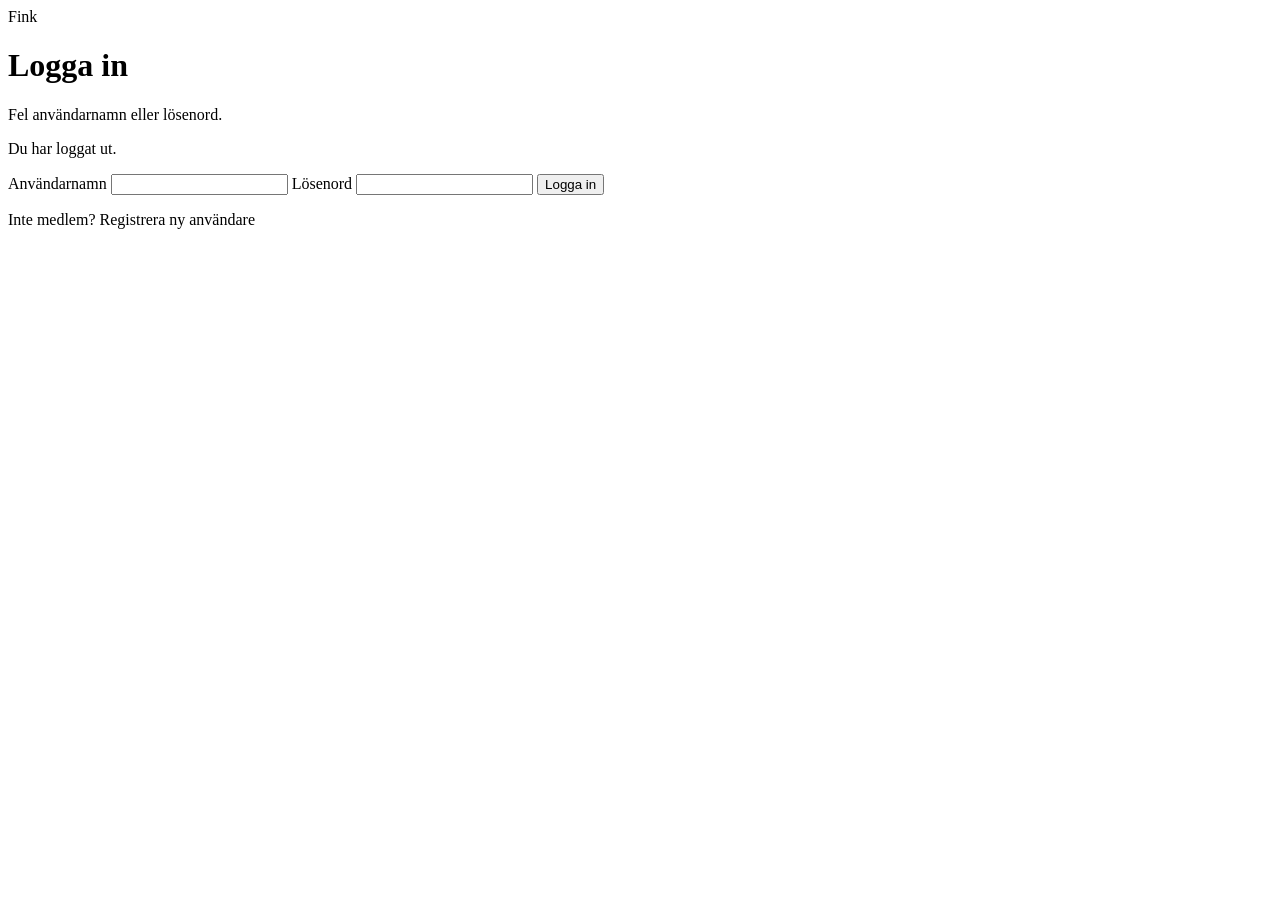
<file: src/main/resources/templates/index.html>
<!DOCTYPE html>
<html xmlns:th="http://www.thymeleaf.org">
<head>
    <meta charset="UTF-8">
    <meta name="viewport" content="width=device-width, initial-scale=1.0">
    <title>Fink</title>
    <link rel="stylesheet" th:href="@{/css/style.css}">
</head>
<body class="center-page">

<div class="logo-text">Fink</div>

<div class="container">
    <h1>Logga in</h1>

    <p th:if="${param.error}" class="error-text">
        Fel användarnamn eller lösenord.
    </p>

    <p th:if="${param.logout}" class="success-text">
        Du har loggat ut.
    </p>

    <form th:action="@{/login}" method="post">
        <input type="hidden"
               th:name="${_csrf.parameterName}"
               th:value="${_csrf.token}">

        <label for="username">Användarnamn</label>
        <input type="text" id="username" name="username" required>

        <label for="password">Lösenord</label>
        <input type="password" id="password" name="password" required>

        <button type="submit">Logga in</button>
    </form>

    <p>Inte medlem? <a th:href="@{/register}">Registrera ny användare</a></p>
</div>

</body>
</html>
</file>
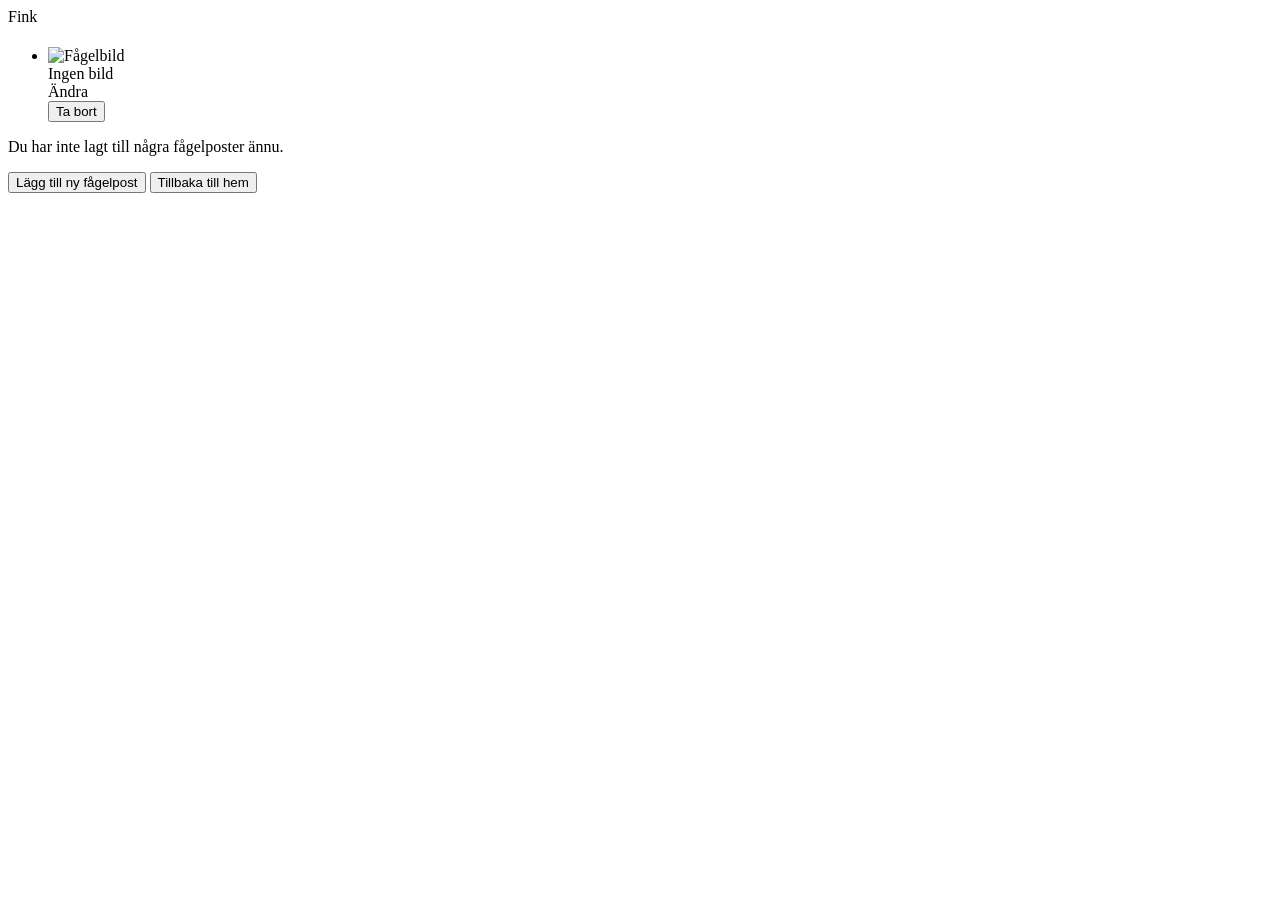
<file: src/main/resources/templates/birds.html>
<!DOCTYPE html>
<html xmlns:th="http://www.thymeleaf.org">
<head>
    <meta charset="UTF-8">
    <meta name="viewport" content="width=device-width, initial-scale=1.0">
    <title>Fink - Mina fåglar</title>
    <link rel="stylesheet" th:href="@{/css/style.css}">
</head>
<body class="top-page">

<div class="logo-text">Fink</div>

<div class="birds-container">
    <h1 class="page-title" th:text="'Fåglar som ' + ${user.username} + ' har sett'"></h1>

    <ul th:if="${!#lists.isEmpty(birds)}">
        <li class="bird-item" th:each="bird : ${birds}">
            <div class="bird-top">

                <div class="bird-info">
                    <div class="bird-image-wrapper" th:if="${bird.imageUrl != null}">
                        <img th:src="${bird.imageUrl}" alt="Fågelbild" class="bird-image">
                    </div>

                    <div class="bird-image-wrapper" th:if="${bird.imageUrl == null}">
                        <div class="bird-image-placeholder">Ingen bild</div>
                    </div>

                    <span class="bird-species" th:text="${bird.species}"></span>
                    <span class="bird-location" th:text="${bird.location}"></span>
                    <small th:text="${#temporals.format(bird.observedAt, 'yyyy-MM-dd HH:mm')}"></small>

                    <small th:if="${bird.imageAttribution != null}"
                           th:text="'Bild: ' + ${bird.imageAttribution}"></small>
                </div>

                <div class="bird-buttons">
                    <a th:href="@{'/birds/edit/' + ${bird.id}}" class="edit-button-link">Ändra</a>

                    <form class="delete-form" th:action="@{'/birds/delete/' + ${bird.id}}" method="post">
                        <input type="hidden"
                               th:name="${_csrf.parameterName}"
                               th:value="${_csrf.token}">
                        <button class="delete-button" type="submit">Ta bort</button>
                    </form>
                </div>

            </div>
        </li>
    </ul>

    <p class="empty-text" th:if="${#lists.isEmpty(birds)}">
        Du har inte lagt till några fågelposter ännu.
    </p>

    <div class="actions">
        <a th:href="@{/birds/new}">
            <button type="button">Lägg till ny fågelpost</button>
        </a>

        <a th:href="@{/home}">
            <button type="button">Tillbaka till hem</button>
        </a>
    </div>
</div>

</body>
</html>
</file>
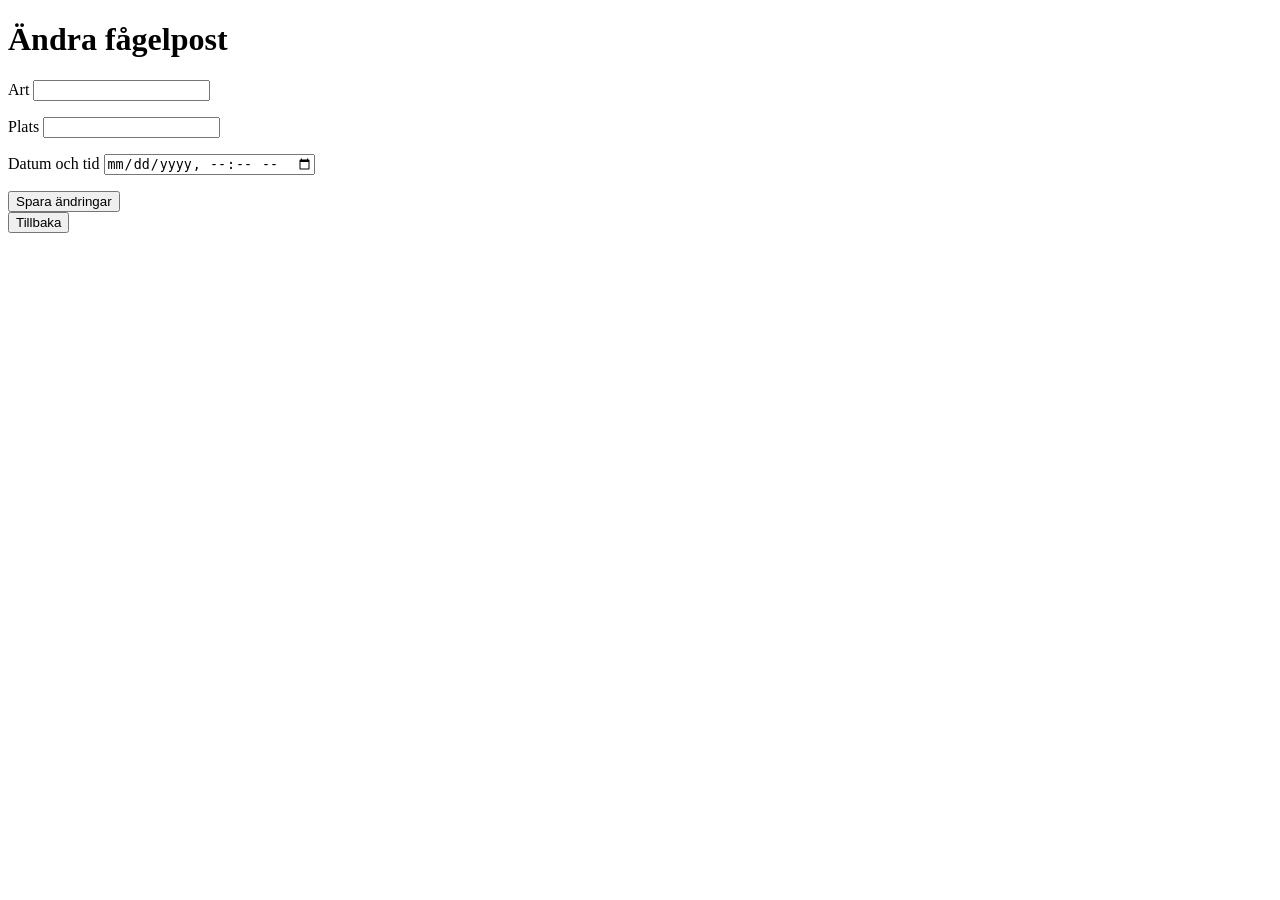
<file: src/main/resources/templates/editBirdPost.html>
<!DOCTYPE html>
<html xmlns:th="http://www.thymeleaf.org">
<head>
    <meta charset="UTF-8">
    <meta name="viewport" content="width=device-width, initial-scale=1.0">
    <title>Fink - Ändra fågelpost</title>
    <link rel="stylesheet" th:href="@{/css/style.css}">
</head>
<body class="center-page">

<div class="container">
    <h1>Ändra fågelpost</h1>

    <form th:action="@{'/birds/edit/' + ${birdId}}" th:object="${form}" method="post">
        <input type="hidden"
               th:name="${_csrf.parameterName}"
               th:value="${_csrf.token}">

        <label for="species">Art</label>
        <input type="text" id="species" th:field="*{species}">
        <p class="error-text" th:if="${#fields.hasErrors('species')}" th:errors="*{species}"></p>

        <label for="location">Plats</label>
        <input type="text" id="location" th:field="*{location}">
        <p class="error-text" th:if="${#fields.hasErrors('location')}" th:errors="*{location}"></p>

        <label for="observedAt">Datum och tid</label>
        <input type="datetime-local" id="observedAt" th:field="*{observedAt}">
        <p class="error-text" th:if="${#fields.hasErrors('observedAt')}" th:errors="*{observedAt}"></p>

        <button type="submit">Spara ändringar</button>
    </form>

    <div class="card">
        <a th:href="@{/birds}">
            <button type="button">Tillbaka</button>
        </a>
    </div>
</div>

</body>
</html>
</file>
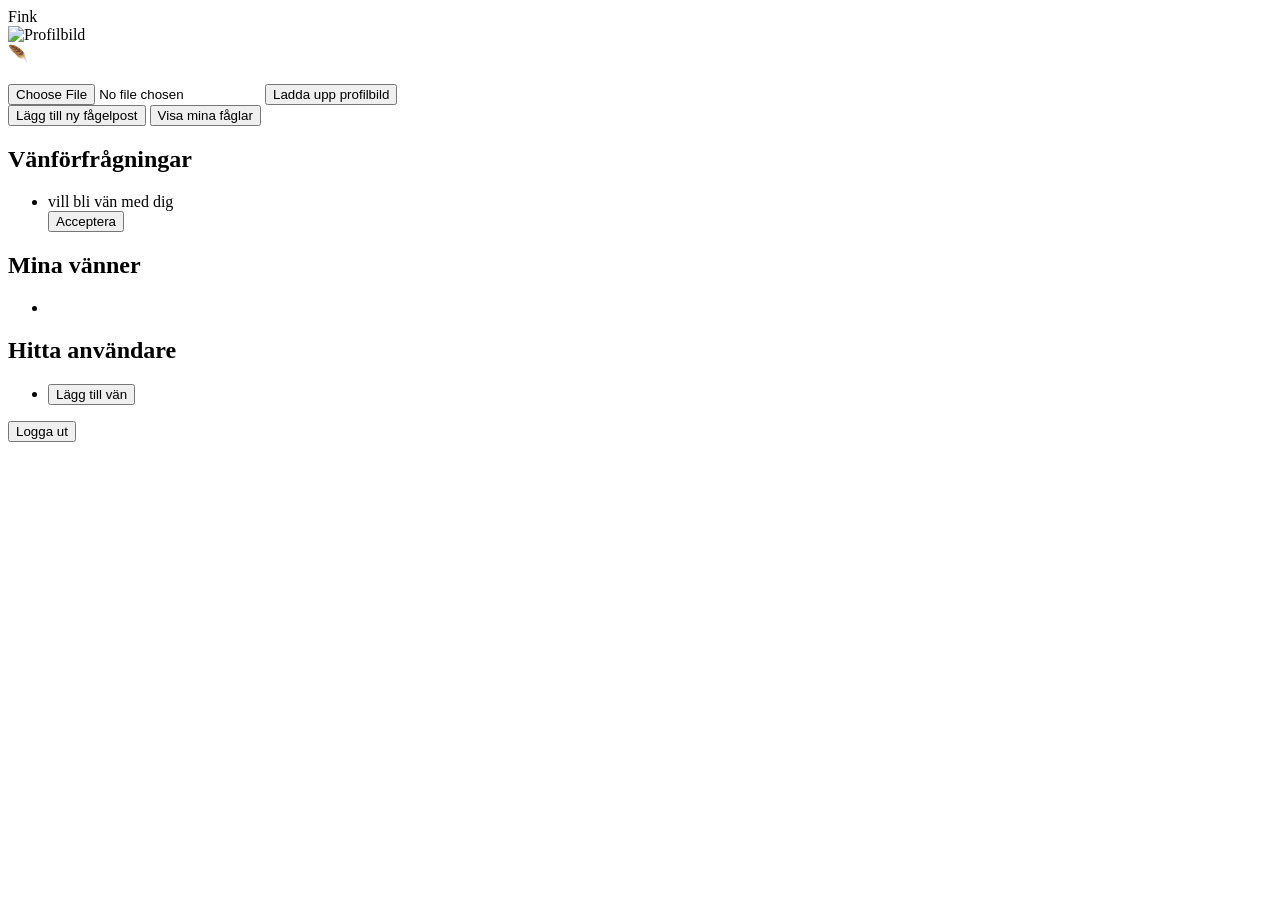
<file: src/main/resources/templates/home.html>
<!DOCTYPE html>
<html xmlns:th="http://www.thymeleaf.org">
<head>
    <meta charset="UTF-8">
    <meta name="viewport" content="width=device-width, initial-scale=1.0">
    <title>Fink - Home</title>
    <link rel="stylesheet" th:href="@{/css/style.css}">
</head>
<body class="top-page">

<div class="logo-text">Fink</div>

<div class="birds-container">

    <div class="profile-wrapper">
        <img th:if="${user.profileImageName != null}"
             th:src="@{'/uploads/' + ${user.profileImageName}}"
             alt="Profilbild"
             class="profile-image">

        <div th:if="${user.profileImageName == null}" class="profile-placeholder">
            🪶
        </div>
    </div>

    <h1 th:text="'Välkommen, ' + ${user.username} + '!'"></h1>

    <form th:action="@{/profile/upload}" method="post" enctype="multipart/form-data">
        <input type="hidden"
               th:name="${_csrf.parameterName}"
               th:value="${_csrf.token}">

        <input type="file" name="image" accept="image/*" required>
        <button type="submit">Ladda upp profilbild</button>
    </form>

    <div class="card">
        <a th:href="@{/birds/new}">
            <button type="button">Lägg till ny fågelpost</button>
        </a>

        <a th:href="@{/birds}">
            <button type="button">Visa mina fåglar</button>
        </a>
    </div>

    <div class="card" th:if="${!#lists.isEmpty(incomingRequests)}">
        <h2 class="page-title">Vänförfrågningar</h2>

        <ul>
            <li class="bird-item" th:each="request : ${incomingRequests}">
                <div class="bird-top">
                    <div class="bird-info">
                        <span class="bird-species" th:text="${request.sender.username}"></span>
                        <span class="bird-location">vill bli vän med dig</span>
                    </div>

                    <div class="bird-buttons">
                        <form th:action="@{'/friends/accept/' + ${request.id}}" method="post">
                            <input type="hidden"
                                   th:name="${_csrf.parameterName}"
                                   th:value="${_csrf.token}">
                            <button type="submit">Acceptera</button>
                        </form>
                    </div>
                </div>
            </li>
        </ul>
    </div>

    <div class="card" th:if="${!#lists.isEmpty(friends)}">
        <h2 class="page-title">Mina vänner</h2>

        <ul>
            <li class="bird-item" th:each="friendship : ${friends}">
                <span class="bird-species"
                      th:text="${friendship.sender.id == user.id ? friendship.receiver.username : friendship.sender.username}">
                </span>
            </li>
        </ul>
    </div>

    <div class="card" th:if="${!#lists.isEmpty(allUsers)}">
        <h2 class="page-title">Hitta användare</h2>

        <ul>
            <li class="bird-item" th:each="otherUser : ${allUsers}">
                <div class="bird-top">
                    <div class="bird-info">
                        <span class="bird-species" th:text="${otherUser.username}"></span>
                    </div>

                    <div class="bird-buttons">
                        <form th:action="@{'/friends/request/' + ${otherUser.id}}" method="post">
                            <input type="hidden"
                                   th:name="${_csrf.parameterName}"
                                   th:value="${_csrf.token}">
                            <button type="submit">Lägg till vän</button>
                        </form>
                    </div>
                </div>
            </li>
        </ul>
    </div>

    <div class="card">
        <form th:action="@{/logout}" method="post">
            <input type="hidden"
                   th:name="${_csrf.parameterName}"
                   th:value="${_csrf.token}">
            <button type="submit">Logga ut</button>
        </form>
    </div>

</div>

</body>
</html>
</file>
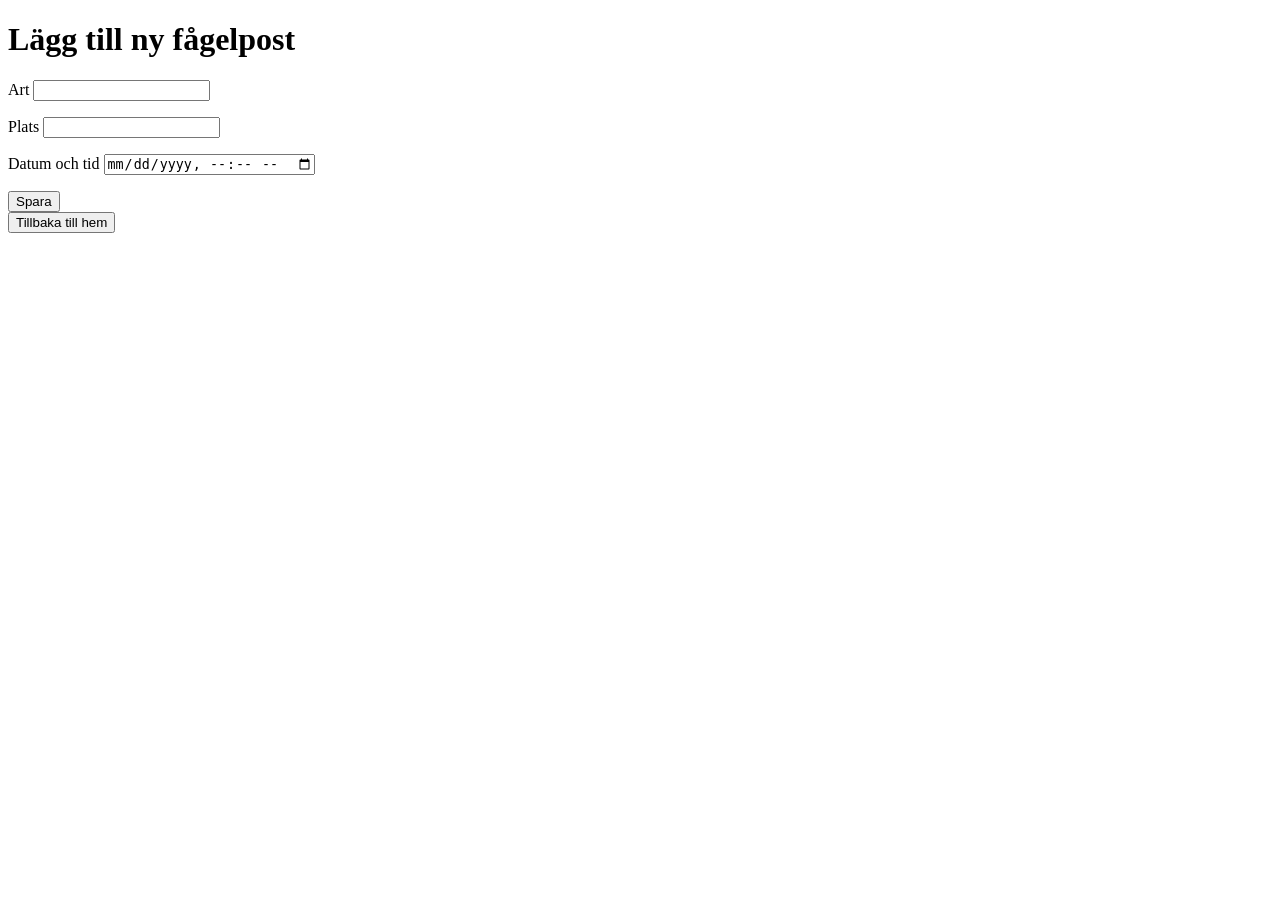
<file: src/main/resources/templates/newBirdPost.html>
<!DOCTYPE html>
<html xmlns:th="http://www.thymeleaf.org">
<head>
    <meta charset="UTF-8">
    <meta name="viewport" content="width=device-width, initial-scale=1.0">
    <title>Fink - Ny fågel</title>
    <link rel="stylesheet" th:href="@{/css/style.css}">
</head>
<body class="center-page">

<div class="container">
    <h1>Lägg till ny fågelpost</h1>

    <form th:action="@{/birds}" th:object="${form}" method="post">
        <input type="hidden"
               th:name="${_csrf.parameterName}"
               th:value="${_csrf.token}">

        <label for="species">Art</label>
        <input type="text" id="species" th:field="*{species}">
        <p class="error-text" th:if="${#fields.hasErrors('species')}" th:errors="*{species}"></p>

        <label for="location">Plats</label>
        <input type="text" id="location" th:field="*{location}">
        <p class="error-text" th:if="${#fields.hasErrors('location')}" th:errors="*{location}"></p>

        <label for="observedAt">Datum och tid</label>
        <input type="datetime-local" id="observedAt" th:field="*{observedAt}">
        <p class="error-text" th:if="${#fields.hasErrors('observedAt')}" th:errors="*{observedAt}"></p>

        <button type="submit">Spara</button>
    </form>

    <div class="card">
        <a th:href="@{/home}">
            <button type="button">Tillbaka till hem</button>
        </a>
    </div>
</div>

</body>
</html>
</file>
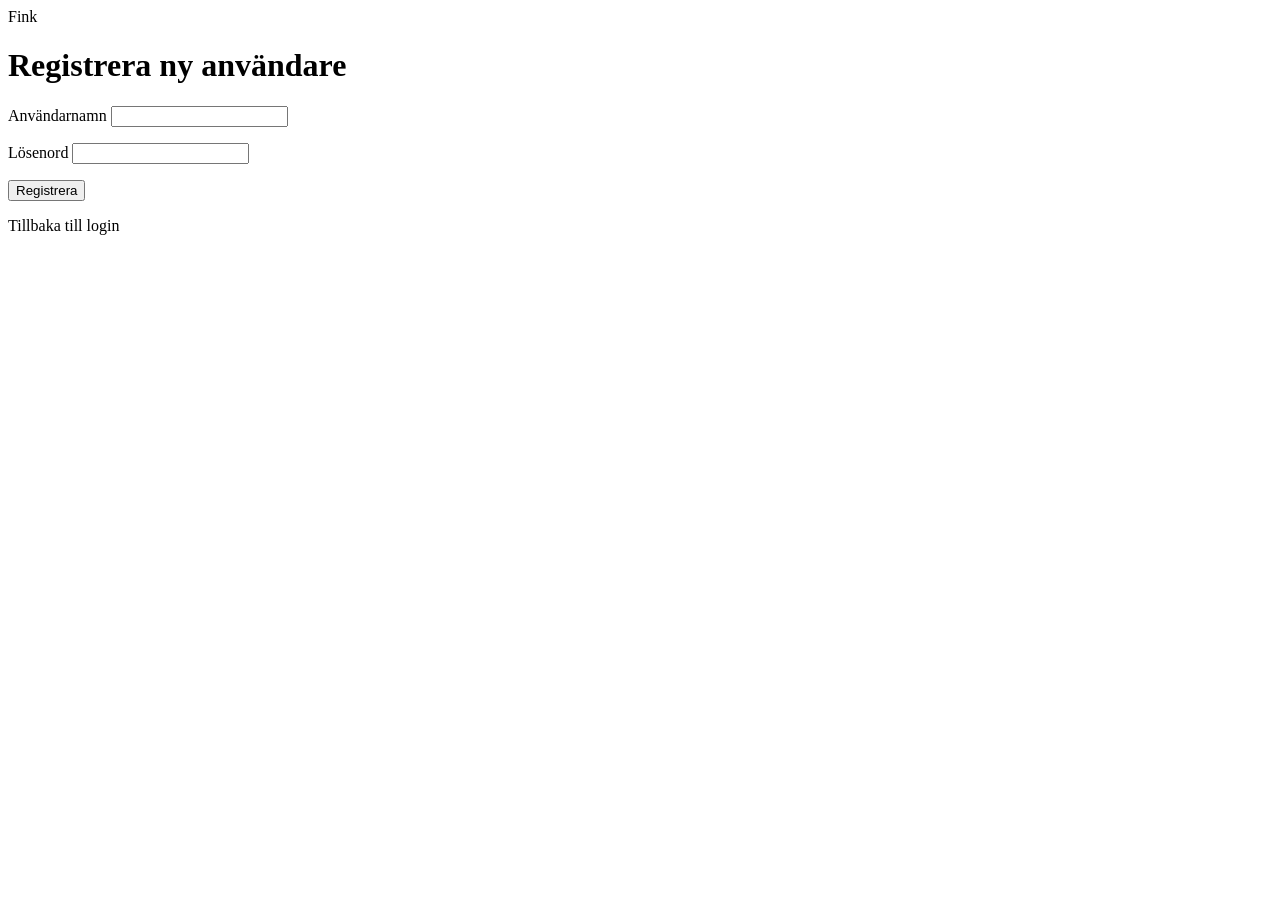
<file: src/main/resources/templates/register.html>
<!DOCTYPE html>
<html xmlns:th="http://www.thymeleaf.org">
<head>
    <meta charset="UTF-8">
    <meta name="viewport" content="width=device-width, initial-scale=1.0">
    <title>Fink - Registrera</title>
    <link rel="stylesheet" th:href="@{/css/style.css}">
</head>
<body class="center-page">

<div class="logo-text">Fink</div>

<div class="container">
    <h1>Registrera ny användare</h1>

    <form th:action="@{/register}" th:object="${form}" method="post">
        <input type="hidden"
               th:name="${_csrf.parameterName}"
               th:value="${_csrf.token}">

        <label for="username">Användarnamn</label>
        <input type="text" id="username" th:field="*{username}">
        <p class="error-text" th:if="${#fields.hasErrors('username')}" th:errors="*{username}"></p>

        <label for="password">Lösenord</label>
        <input type="password" id="password" th:field="*{password}">
        <p class="error-text" th:if="${#fields.hasErrors('password')}" th:errors="*{password}"></p>

        <button type="submit">Registrera</button>
    </form>

    <p><a th:href="@{/}">Tillbaka till login</a></p>
</div>

</body>
</html>
</file>
